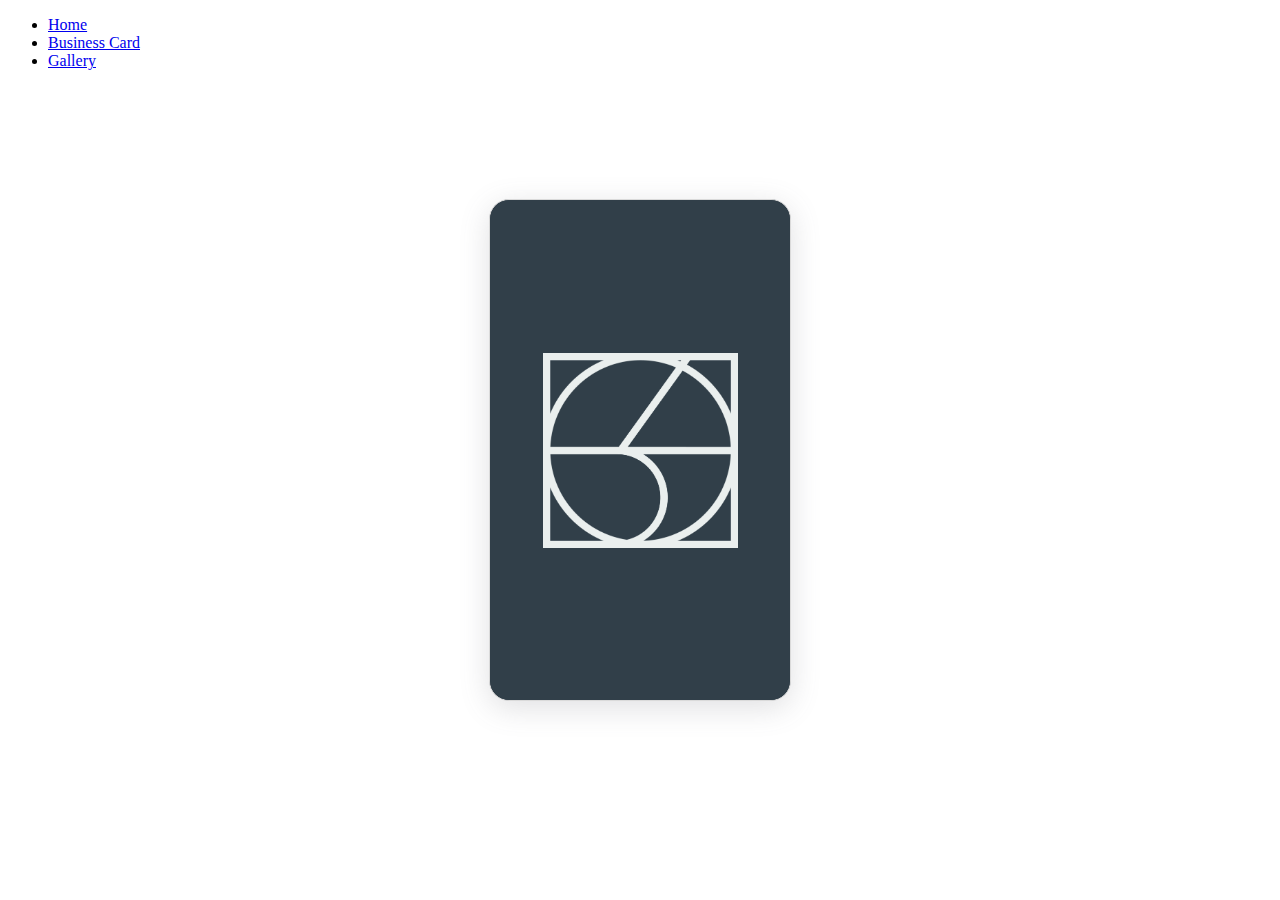
<file: businesscard.html>
<!DOCTYPE html>
<html lang="en">
<html>
<head>
	<meta charset="utf-8">
	<meta name="viewport" content="width=device-width, initial-scale=1">
	<title>Business Card</title>
	<link href="https://cdn.jsdelivr.net/npm/bootstrap@5.2.0-beta1/dist/css/bootstrap.min.css" rel="stylesheet" integrity="sha384-0evHe/X+R7YkIZDRvuzKMRqM+OrBnVFBL6DOitfPri4tjfHxaWutUpFmBp4vmVor" crossorigin="anonymous">
	<link rel="stylesheet" type="text/css" href="businesscard.css">
</head>
<body>
	<nav class="navbar navbar-expand-lg navbar-light bg-light">
  
  <div class="collapse navbar-collapse" id="navbarNav">
    <ul class="navbar-nav">
      <li class="nav-item active">
        <a class="nav-link" href="./index.html">Home </a>
      </li>
      <li class="nav-item">
        <a class="nav-link" href="./businesscard.html">Business Card</a>
      </li>
      <li class="nav-item">
        <a class="nav-link" href="./gallery.html">Gallery</a>
      </li>
      
    </ul>
  </div>
</nav>






	<div class = "flip-card">
		<div class = "flip-card-inner"> 
			<div class = "flip-card-front">
				<img src="./images/midthirty_symbol.png"id="front-logo">
			</div>		


				<div class = "flip-card-back">
					<img src="./images/midthirty_logo_2022.png" id="back-logo">
					<img src="./images/vincent_2019.jpg" id="profile">

					<h1 id="title-text">CODING INSTRUCTOR</h1>
					<p>Full Stack Development</p>

					<div class="line-class">
						<hr id="line">

					<p>midthirty.com</p>

				</div>

			

		</div>





	</div>
</body>
</html>
</file>
<file: businesscard.css>
/*this is the customisations for the img tags */

/*img {
	object-fit: cover;
	width: 500px;
	height: 600px;
}
*/

body{
	background-color: white;
}

.flip-card{
	background-color: rgb(49,63,73);
	width:  300px;
	height: 500px;
	border: 1px solid #dadada;
	border-radius: 20px;
	
	

	box-shadow: rgba(100, 100, 111, 0.2) 0px 7px 30px 0px; /*height, weight, blur, spread*/	


/*	CSS Positioning */
/*position: static, relative, absolute, fixed, sticky. static= default fixed=fix position absolute= overlap fix free flow. relative = order to move. sticky=mix of relative and fixed */	


/*	Set Position - Absolute */

	position: absolute;
	left: 50%;
	top: 50%;
	transform:  translate(-50%, -50%);

}

.flip-card-inner{
	width: 100%;
	height: 100%;
	border-radius: 20px;

/*	Duration of the animation */

	transition: transform 1s;
	transform-style: preserve-3d;
}

.flip-card:hover .flip-card-inner{
	transform: rotateY(180deg);
}


.flip-card-front, .flip-card-back{
	width:  100%;
	height: 100%;
	border-radius: 20px;

	position: absolute;

	backface-visibility: hidden;
}

.flip-card-front{
	background-color: rgb(49,63,73);

	display:  flex;
	align-items: center;
	justify-content: center;
}

.flip-card-back{
	background-color: lightgrey;
	transform: rotateY(180deg);
	text-align: center;
}

.flip-card: hover .flip-card-inner{
	transform: rotateY(180deg);

}


 #front-logo{
 	max-width: 65%;
 	filter: invert(100%);
 	opacity: 100%;
 }


#back-logo{
	margin-top: 30px;
	max-width: 60%;
}

#profile{
	
	margin-top: 10px;
	max-width: 60%;
	width:  150px;
	height: 150px;
	clip-path: circle(75px at center);


}

h1, p{
	font-family: Arial, Helvetica, sans-serif;
	color: darkgrey;
}

#title-text{
	font-size: 20px;
	font-weight: bold;
}

#line{
	width: 15%;
	color: rgb(59, 64, 74);
	margin: 1rem auto;
}

#url{
	font-size: 12px;
	margin-bottom: 10px;
}

.line-class{
	margin-top: 80px;
}
</file>
